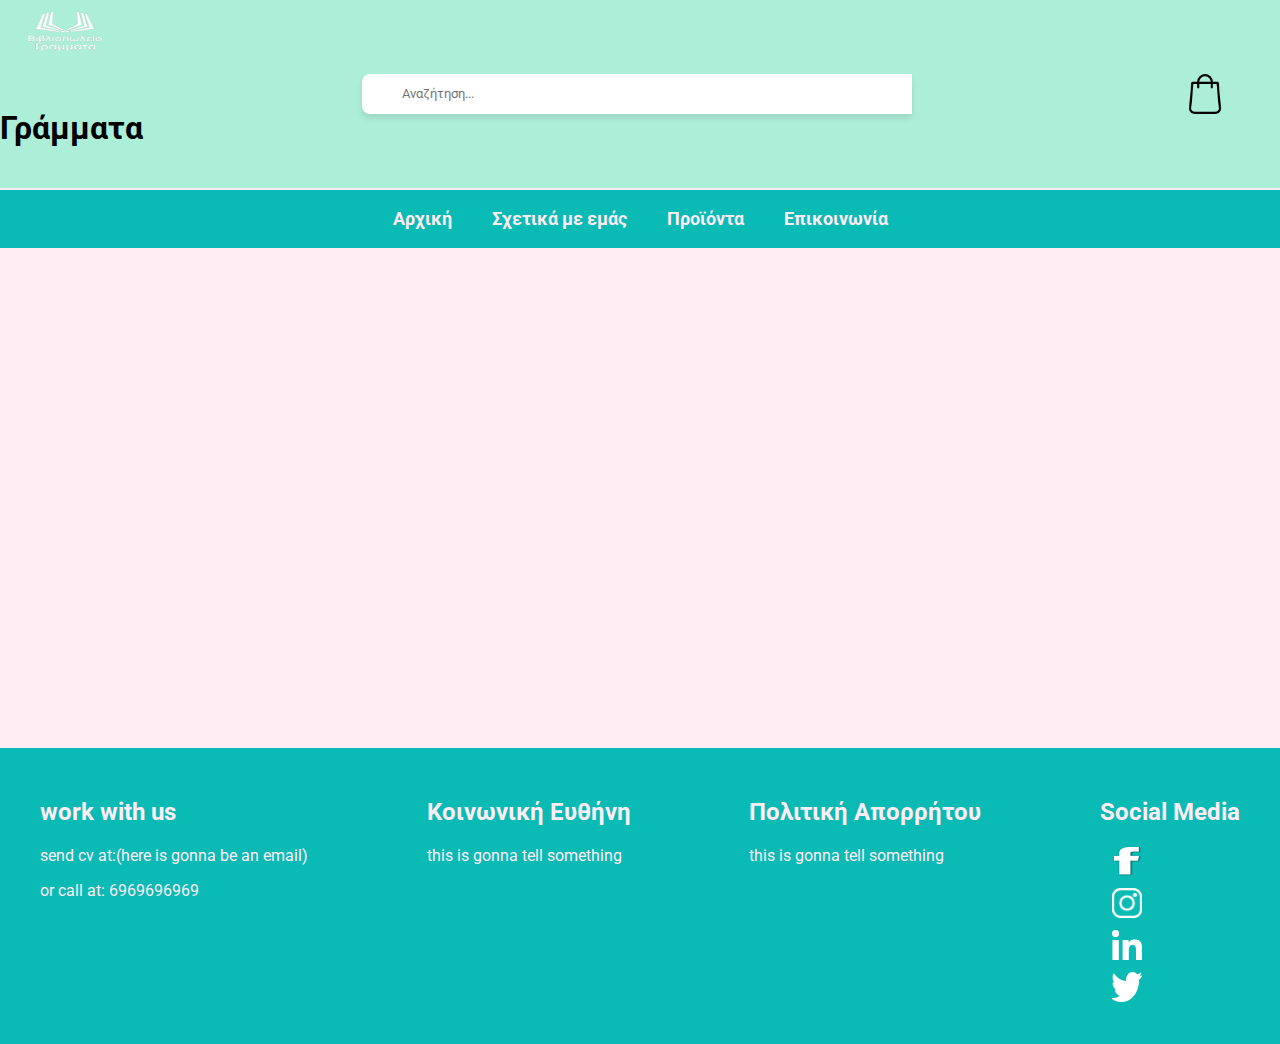
<file: index.html>
<!DOCTYPE html>
<html>

<head>
    <link rel="preconnect" href="https://fonts.googleapis.com"> <!--Grammatosira-->
    <link rel="preconnect" href="https://fonts.gstatic.com" crossorigin>
    <link
        href="https://fonts.googleapis.com/css2?family=Noto+Sans:ital,wght@0,100..900;1,100..900&family=Roboto:ital,wght@0,100..900;1,100..900&display=swap"
        rel="stylesheet">
    <link rel="stylesheet" href="styles/style.min.css">
    <!-- Font Awesome CDN -->
    <link rel="stylesheet" href="https://cdnjs.cloudflare.com/ajax/libs/font-awesome/6.4.2/css/all.min.css">
    <style>
        main {
            background-color: #FFEDF3;
        }
        
    </style>
    <meta charset="utf-8">


    <title>Γράμματα - Αρχική</title>
</head>

<body>
    <header>
        <div class="logo">
            <div class="logo-pic">
                <a href="index.html"> <img src="images/logo.png" alt="Γράμματα Logo" width="100" height="65"> </a>
            </div>
            <div class="title">
                <a href="index.html">
                    <h1>Γράμματα</h1>
                </a>
            </div>
        </div>


        <div class="search-bar">
            <form method="GET" action="/sendData">
                <input type="text" placeholder="Αναζήτηση... ">
            </form>
        </div>

        <div class="cart">
            <img src="images/shopping-bag.png" alt="Καλάθι Αγορών" width="40" height="40">
        </div>
    </header>

    <nav>
        <ul>
            <li><a href="index.html">Αρχική</a></li>
            <li><a href="aboutus.html">Σχετικά με εμάς</a></li>
            <li><a href="products.html">Προϊόντα</a></li>
            <li><a href="contactus.html">Επικοινωνία</a></li>
        </ul>
    </nav>

    <main>

    </main>

    <footer>
        <div class="work-with-us">
            <h2>work with us</h2>
            <p>send cv at:(here is gonna be an email)</p>
            <p>or call at: 6969696969</p>
        </div>
        <div class="social-responsibility">
            <h2>Κοινωνική Ευθήνη</h2>
            <p>this is gonna tell something</p>
        </div>  

        <div class="policy">
            <h2>Πολιτική Απορρήτου</h2>
            <p>this is gonna tell something</p>
        </div>

        <div class="social media">
            <h2>Social Media</h2>
                <a href="#">   <img src="images/facebook.png" alt="facebook"></a>
                <a href="#"> <img src="images/instagram.png" alt="instagram"></a>
                <a href="#">  <img src="images/linkedin.png" alt="linked in"></a>
                <a href="#">  <img src="images/twitter.png" alt="twitter"></a>
        </div>
    </footer>
</body>

</html>
</file>
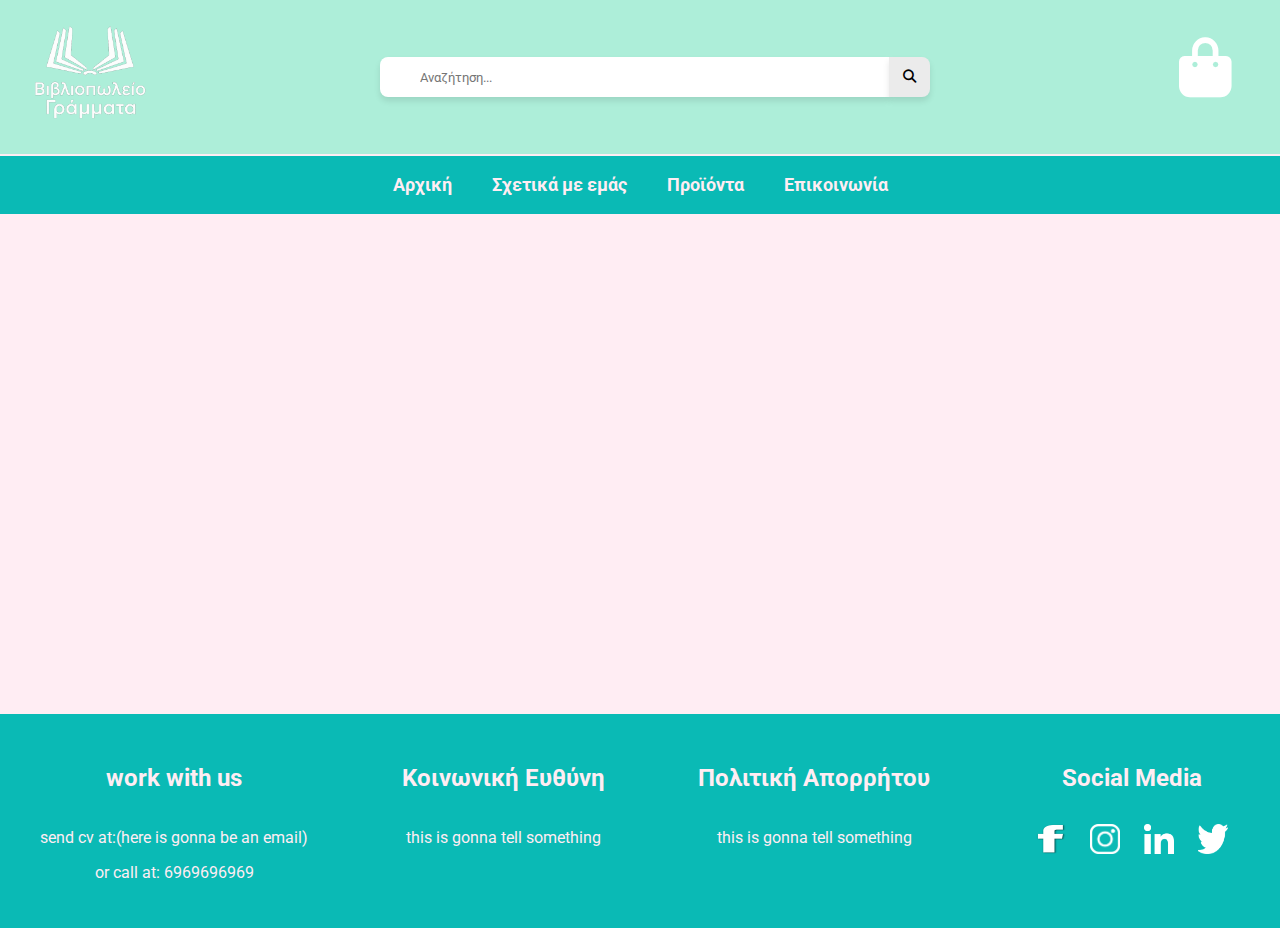
<file: aboutus.html>
<!DOCTYPE html>
<html>

<head>
    <link rel="preconnect" href="https://fonts.googleapis.com"> <!--Grammatosira-->
    <link rel="preconnect" href="https://fonts.gstatic.com" crossorigin>
    <link
        href="https://fonts.googleapis.com/css2?family=Noto+Sans:ital,wght@0,100..900;1,100..900&family=Roboto:ital,wght@0,100..900;1,100..900&display=swap"
        rel="stylesheet">
    <link rel="stylesheet" href="styles/style.min.css">
    <!-- Font Awesome CDN -->
    <link rel="stylesheet" href="https://cdnjs.cloudflare.com/ajax/libs/font-awesome/6.4.2/css/all.min.css">
    <style>
        main {
            background-color: #FFEDF3;
        }
    </style>
    <meta charset="utf-8">


    <title>Γράμματα - About us</title>
</head>

<body>
    <header>
        <div class="logo">
            <div class="logo-pic">
                <a href="index.html"> <img src="images/logo.png" alt="Γράμματα Logo" width="150" height="150"> </a>
            </div>
        </div>


        <div class="search-bar">
            <form method="GET" action="/sendData">
                <input type="text" name="q" placeholder="Αναζήτηση..." aria-label="Αναζήτηση">
                <button type="submit" class="search-button" aria-label="Αναζήτηση">
                    <i class="fa fa-search" aria-hidden="true"></i>
                </button>
            </form>
        </div>

        <div class="cart">
                <form method="get" action="">
                    <button type="submit" class="bag-button" aria-label="Αναζήτηση">
                    <i class="fa fa-shopping-bag" aria-hidden="true"></i>
                    </button>
                </form>
        </div>
    </header>

    <nav>
        <ul>
            <li><a href="index.html">Αρχική</a></li>
            <li><a href="aboutus.html">Σχετικά με εμάς</a></li>
            <li><a href="products.html">Προϊόντα</a></li>
            <li><a href="contactus.html">Επικοινωνία</a></li>
        </ul>
    </nav>

    <main>

    </main>

    <footer>
        <div class="container">
            <div class="title">
                <h2>work with us</h2>
            </div>
            <div class="content">
                <p>send cv at:(here is gonna be an email)</p>
                <p>or call at: 6969696969</p>
            </div>

        </div>
        <div class="container">
            <div class="title">
                <h2>Κοινωνική Ευθύνη</h2>
            </div>
            <div class="content">
                <p>this is gonna tell something</p>
            </div>
        </div>

        <div class="container">
            <div class="title">
                <h2>Πολιτική Απορρήτου</h2>
            </div>
            <div class="content">
                <p>this is gonna tell something</p>
            </div>
        </div>

        <div class="container">
            <div class="title">
                <h2>Social Media</h2>
            </div>
            <div class="social-media-icons">
                <a href="#"> <img src="images/facebook.png" alt="facebook"></a>
                <a href="#"> <img src="images/instagram.png" alt="instagram"></a>
                <a href="#"> <img src="images/linkedin.png" alt="linked in"></a>
                <a href="#"> <img src="images/twitter.png" alt="twitter"></a>
            </div>
        </div>
    </footer>
</body>

</html>
</file>
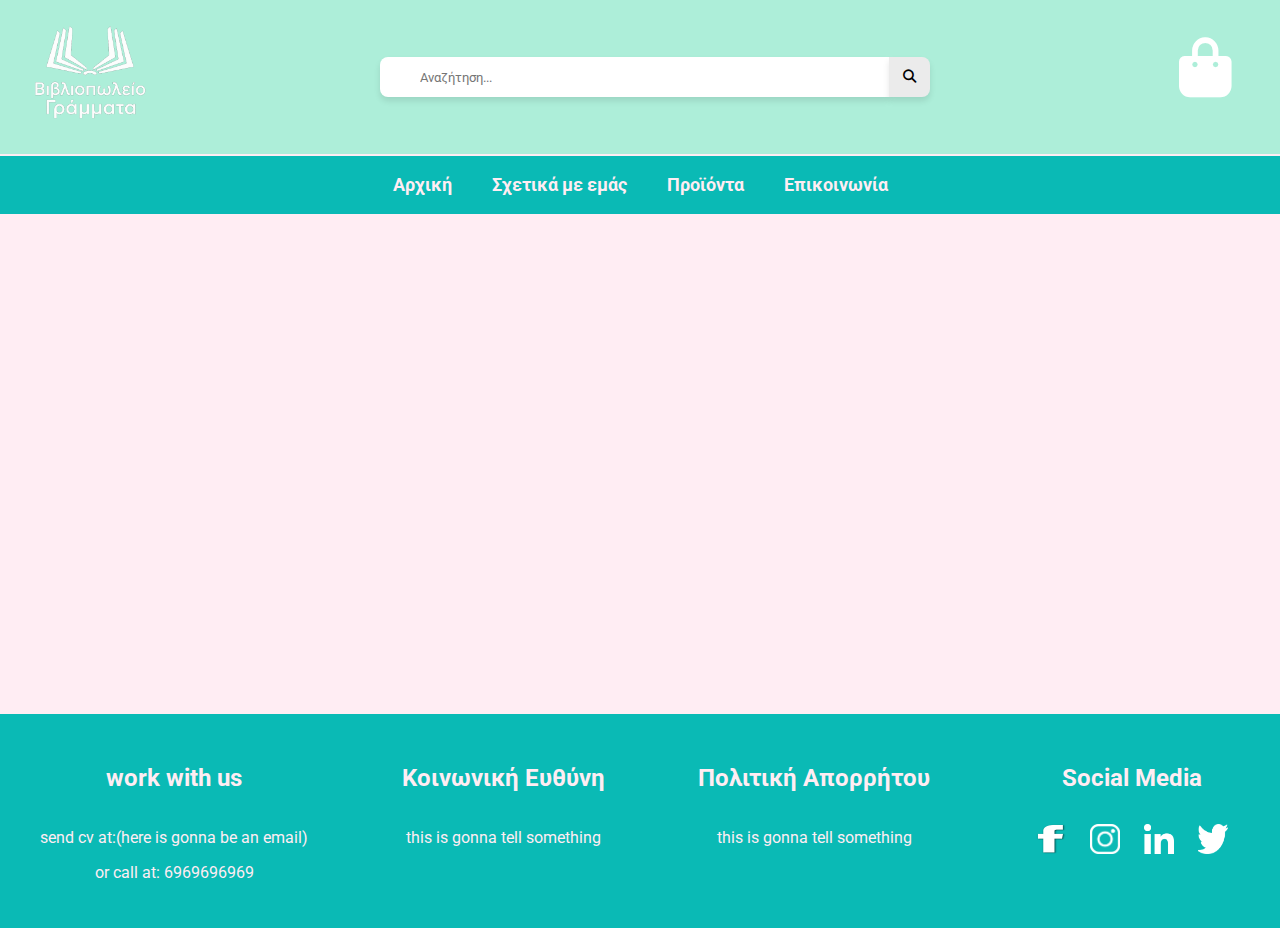
<file: contactus.html>
<!DOCTYPE html>
<html>

<head>
    <link rel="preconnect" href="https://fonts.googleapis.com"> <!--Grammatosira-->
    <link rel="preconnect" href="https://fonts.gstatic.com" crossorigin>
    <link
        href="https://fonts.googleapis.com/css2?family=Noto+Sans:ital,wght@0,100..900;1,100..900&family=Roboto:ital,wght@0,100..900;1,100..900&display=swap"
        rel="stylesheet">
    <link rel="stylesheet" href="styles/style.min.css">
    <!-- Font Awesome CDN -->
    <link rel="stylesheet" href="https://cdnjs.cloudflare.com/ajax/libs/font-awesome/6.4.2/css/all.min.css">
    <style>
        main {
            background-color: #FFEDF3;
        }
    </style>
    <meta charset="utf-8">


    <title>Γράμματα - Επικοινωνία</title>
</head>

<body>
    <header>
        <div class="logo">
            <div class="logo-pic">
                <a href="index.html"> <img src="images/logo.png" alt="Γράμματα Logo" width="150" height="150"> </a>
            </div>
        </div>


        <div class="search-bar">
            <form method="GET" action="/sendData">
                <input type="text" name="q" placeholder="Αναζήτηση..." aria-label="Αναζήτηση">
                <button type="submit" class="search-button" aria-label="Αναζήτηση">
                    <i class="fa fa-search" aria-hidden="true"></i>
                </button>
            </form>
        </div>

        <div class="cart">
                <form method="get" action="">
                    <button type="submit" class="bag-button" aria-label="Αναζήτηση">
                    <i class="fa fa-shopping-bag" aria-hidden="true"></i>
                    </button>
                </form>
        </div>
    </header>

    <nav>
        <ul>
            <li><a href="index.html">Αρχική</a></li>
            <li><a href="aboutus.html">Σχετικά με εμάς</a></li>
            <li><a href="products.html">Προϊόντα</a></li>
            <li><a href="contactus.html">Επικοινωνία</a></li>
        </ul>
    </nav>

    <main>

    </main>

    <footer>
        <div class="container">
            <div class="title">
                <h2>work with us</h2>
            </div>
            <div class="content">
                <p>send cv at:(here is gonna be an email)</p>
                <p>or call at: 6969696969</p>
            </div>

        </div>
        <div class="container">
            <div class="title">
                <h2>Κοινωνική Ευθύνη</h2>
            </div>
            <div class="content">
                <p>this is gonna tell something</p>
            </div>
        </div>

        <div class="container">
            <div class="title">
                <h2>Πολιτική Απορρήτου</h2>
            </div>
            <div class="content">
                <p>this is gonna tell something</p>
            </div>
        </div>

        <div class="container">
            <div class="title">
                <h2>Social Media</h2>
            </div>
            <div class="social-media-icons">
                <a href="#"> <img src="images/facebook.png" alt="facebook"></a>
                <a href="#"> <img src="images/instagram.png" alt="instagram"></a>
                <a href="#"> <img src="images/linkedin.png" alt="linked in"></a>
                <a href="#"> <img src="images/twitter.png" alt="twitter"></a>
            </div>
        </div>
    </footer>
</body>

</html>
</file>
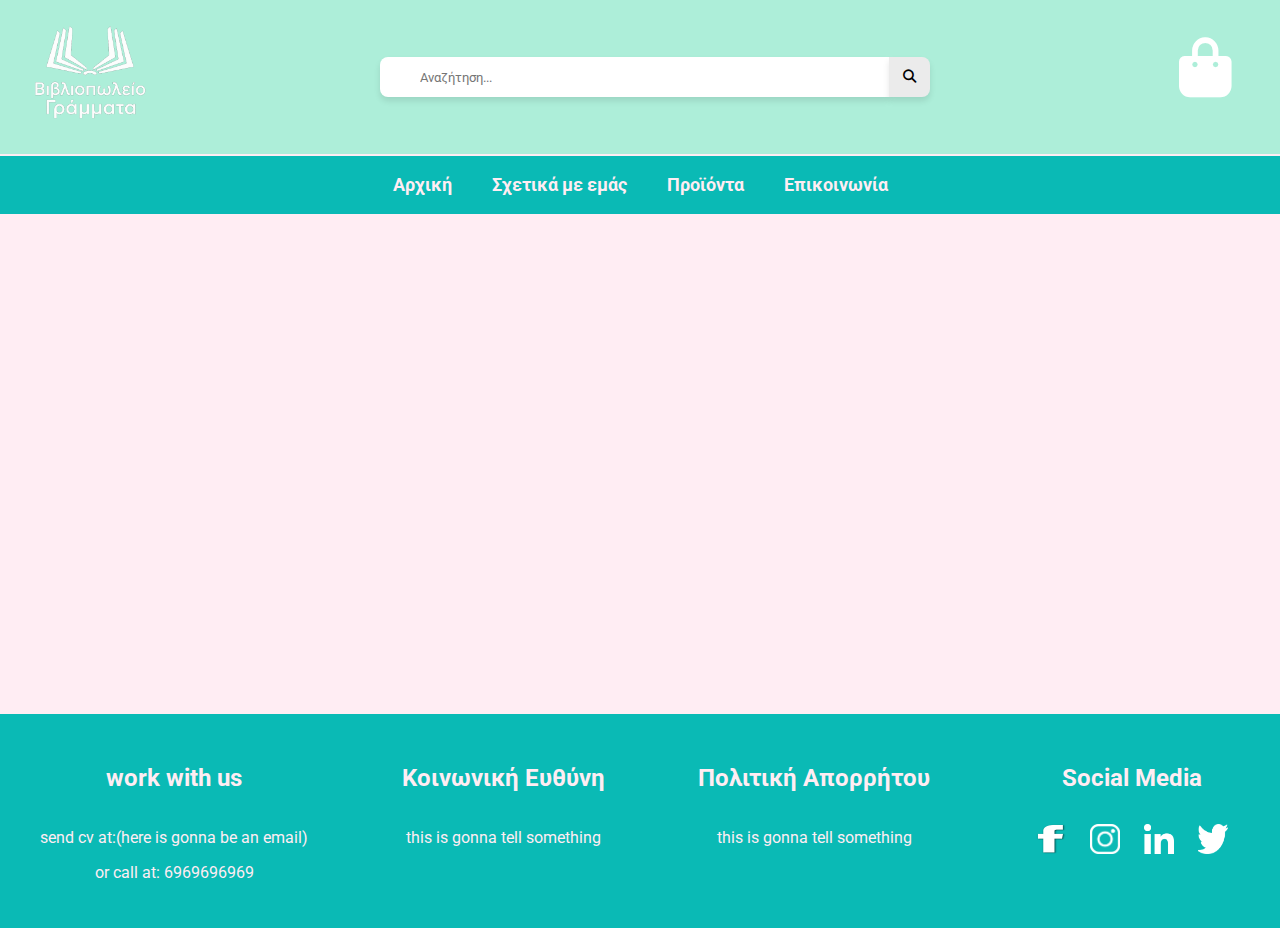
<file: products.html>
<!DOCTYPE html>
<html>

<head>
    <link rel="preconnect" href="https://fonts.googleapis.com"> <!--Grammatosira-->
    <link rel="preconnect" href="https://fonts.gstatic.com" crossorigin>
    <link
        href="https://fonts.googleapis.com/css2?family=Noto+Sans:ital,wght@0,100..900;1,100..900&family=Roboto:ital,wght@0,100..900;1,100..900&display=swap"
        rel="stylesheet">
    <link rel="stylesheet" href="styles/style.min.css">
    <!-- Font Awesome CDN -->
    <link rel="stylesheet" href="https://cdnjs.cloudflare.com/ajax/libs/font-awesome/6.4.2/css/all.min.css">
    <style>
        main {
            background-color: #FFEDF3;
        }
    </style>
    <meta charset="utf-8">


    <title>Γράμματα - Προιόντα</title>
</head>

<body>
    <header>
        <div class="logo">
            <div class="logo-pic">
                <a href="index.html"> <img src="images/logo.png" alt="Γράμματα Logo" width="150" height="150"> </a>
            </div>
        </div>


        <div class="search-bar">
            <form method="GET" action="/sendData">
                <input type="text" name="q" placeholder="Αναζήτηση..." aria-label="Αναζήτηση">
                <button type="submit" class="search-button" aria-label="Αναζήτηση">
                    <i class="fa fa-search" aria-hidden="true"></i>
                </button>
            </form>
        </div>

        <div class="cart">
                <form method="get" action="">
                    <button type="submit" class="bag-button" aria-label="Αναζήτηση">
                    <i class="fa fa-shopping-bag" aria-hidden="true"></i>
                    </button>
                </form>
        </div>
    </header>

    <nav>
        <ul>
            <li><a href="index.html">Αρχική</a></li>
            <li><a href="aboutus.html">Σχετικά με εμάς</a></li>
            <li><a href="products.html">Προϊόντα</a></li>
            <li><a href="contactus.html">Επικοινωνία</a></li>
        </ul>
    </nav>

    <main>

    </main>

    <footer>
        <div class="container">
            <div class="title">
                <h2>work with us</h2>
            </div>
            <div class="content">
                <p>send cv at:(here is gonna be an email)</p>
                <p>or call at: 6969696969</p>
            </div>

        </div>
        <div class="container">
            <div class="title">
                <h2>Κοινωνική Ευθύνη</h2>
            </div>
            <div class="content">
                <p>this is gonna tell something</p>
            </div>
        </div>

        <div class="container">
            <div class="title">
                <h2>Πολιτική Απορρήτου</h2>
            </div>
            <div class="content">
                <p>this is gonna tell something</p>
            </div>
        </div>

        <div class="container">
            <div class="title">
                <h2>Social Media</h2>
            </div>
            <div class="social-media-icons">
                <a href="#"> <img src="images/facebook.png" alt="facebook"></a>
                <a href="#"> <img src="images/instagram.png" alt="instagram"></a>
                <a href="#"> <img src="images/linkedin.png" alt="linked in"></a>
                <a href="#"> <img src="images/twitter.png" alt="twitter"></a>
            </div>
        </div>
    </footer>
</body>

</html>
</file>
<file: styles/style.min.css>
*{font-family:"Roboto",sans-serif;box-sizing:border-box}body{margin:0;overflow:auto;height:auto}main{min-height:500px;height:auto}header{background-color:#adeed9;align-items:center;display:flex;flex-direction:row;justify-content:space-between}header a{text-decoration:none;color:#000;margin:0 15px}header .search-bar{display:flex;align-items:center}header .search-bar form{display:flex;align-items:center;width:550px;max-width:650px}header .search-bar input{flex:1 1 auto;min-width:0;border-radius:8px 0 0 8px;border:none;height:40px;box-shadow:0px 4px 6px rgba(0,0,0,.1);transition:100ms;padding:0 15px 0 40px}header .search-bar input:focus{outline:none}header .search-bar .search-button{border:none;display:inline-flex;align-items:center;justify-content:center;height:40px;padding:0 14px;border-radius:0 8px 8px 0;background-color:#ebebeb;color:#000;cursor:pointer;box-shadow:0px 4px 6px rgba(0,0,0,.1);transition:100ms}header .search-bar:hover input{background-color:#ebebeb;transform:translateY(-2px)}header .search-bar:hover button{cursor:pointer;transform:translateY(-2px)}header .cart{display:flex;width:150px;justify-content:center;align-items:top}header .cart .bag-button{height:150px;width:150px;border:none;background-color:inherit;padding-bottom:20px}header .cart .bag-button i{font-size:60px;color:#fff}header .cart .bag-button:hover{cursor:pointer}@media(max-width: 600px){header{flex-direction:column;padding:10px}header .search-bar input{width:100%;margin-top:8px}header .cart{width:auto;margin-top:10px}}footer{background-color:#0abab5;color:#ffedf3;display:flex;flex-direction:row;align-items:top;justify-content:space-between;width:100%;padding:30px 40px;margin:0px}footer img{height:30px;width:30px;display:block;margin:12px}footer .container .title{justify-self:center}footer .container .title h2{display:inline-block}footer .container .content{justify-items:center}footer .container .content p{display:block}footer .container .social-media-icons{justify-self:center;display:flex;flex-direction:row;align-items:center;justify-content:center}nav{display:flex;background-color:#0abab5;height:60px;border-top:#ffedf3 2px solid;justify-content:center}nav ul{list-style-type:none;margin:0px;padding:0;display:flex;align-items:center}nav ul li{margin:0 20px}nav ul li a{text-decoration:none;color:#ffedf3;font-weight:bold;font-size:18px;line-height:60px}nav ul li a:hover{color:#adeed9}/*# sourceMappingURL=style.min.css.map */
</file>
